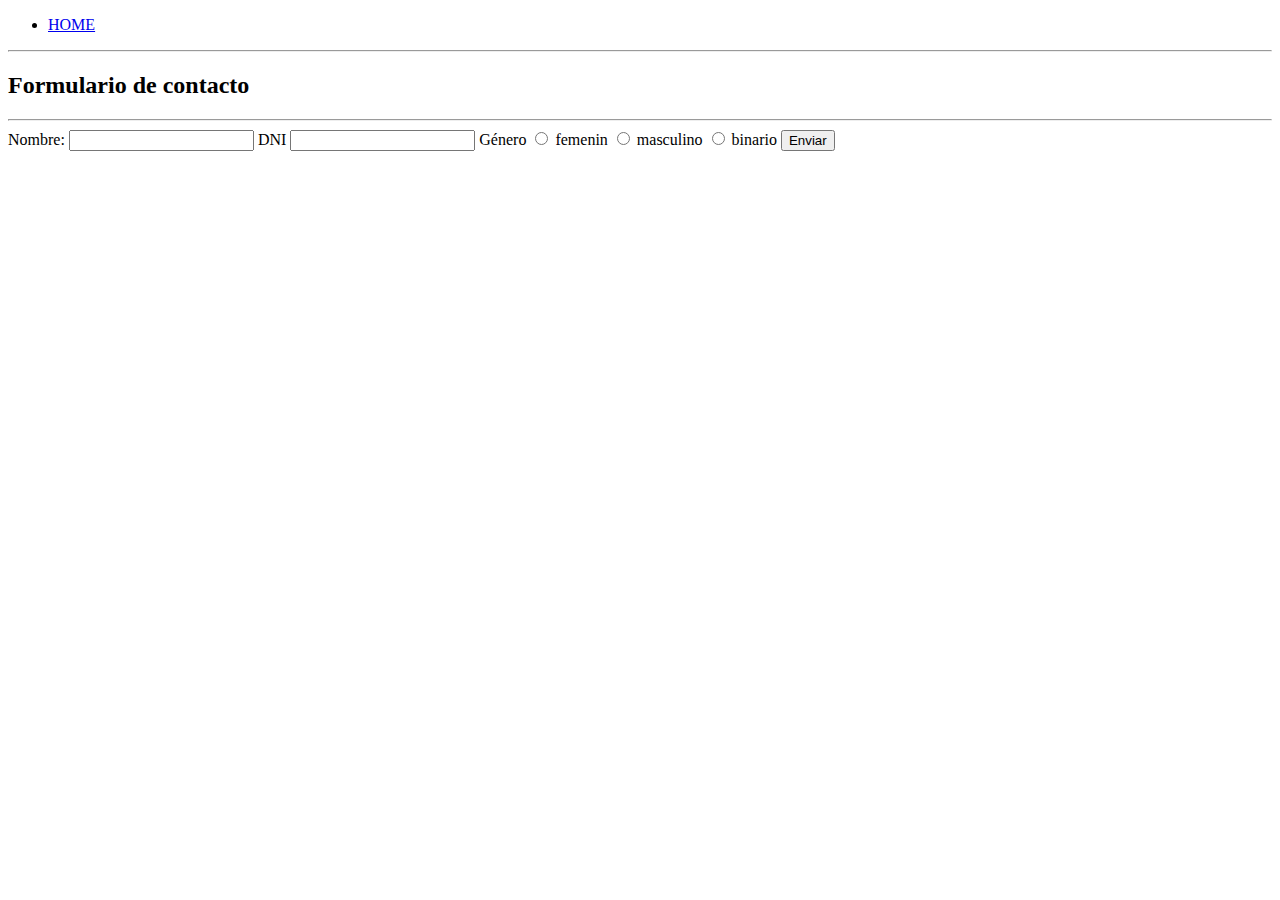
<file: pages/formularios.html>
<!DOCTYPE html>
<html lang="en">
<head>
    <meta charset="UTF-8">
    <meta http-equiv="X-UA-Compatible" content="IE=edge">
    <meta name="viewport" content="width=device-width, initial-scale=1.0">
    <title>Formulario</title>
</head>
<body>
    <nav>
        <ul>
            <li>
                <a href="../index.html"> HOME</a>
            </li>
        </ul>
    </nav>

</body>
<div>
    <hr>
    <h2> Formulario de contacto</h2>
    <hr>

    <form method="post">

        <label for="nombre"> Nombre: </label>
        <input type= "text" name="nombre">

        <label for="dni"> DNI </label>
        <input type="number" name="dni">

        <label for="genero">Género</label>
        <input type="radio" name="femenino" id="femenino"> femenin
        <input type="radio" name="masculino" id="masculino"> masculino
        <input type="radio" name="binario" id="binario"> binario
       

        <button type="submit"> Enviar </button>


    </form>
</div>
</html>
</file>
